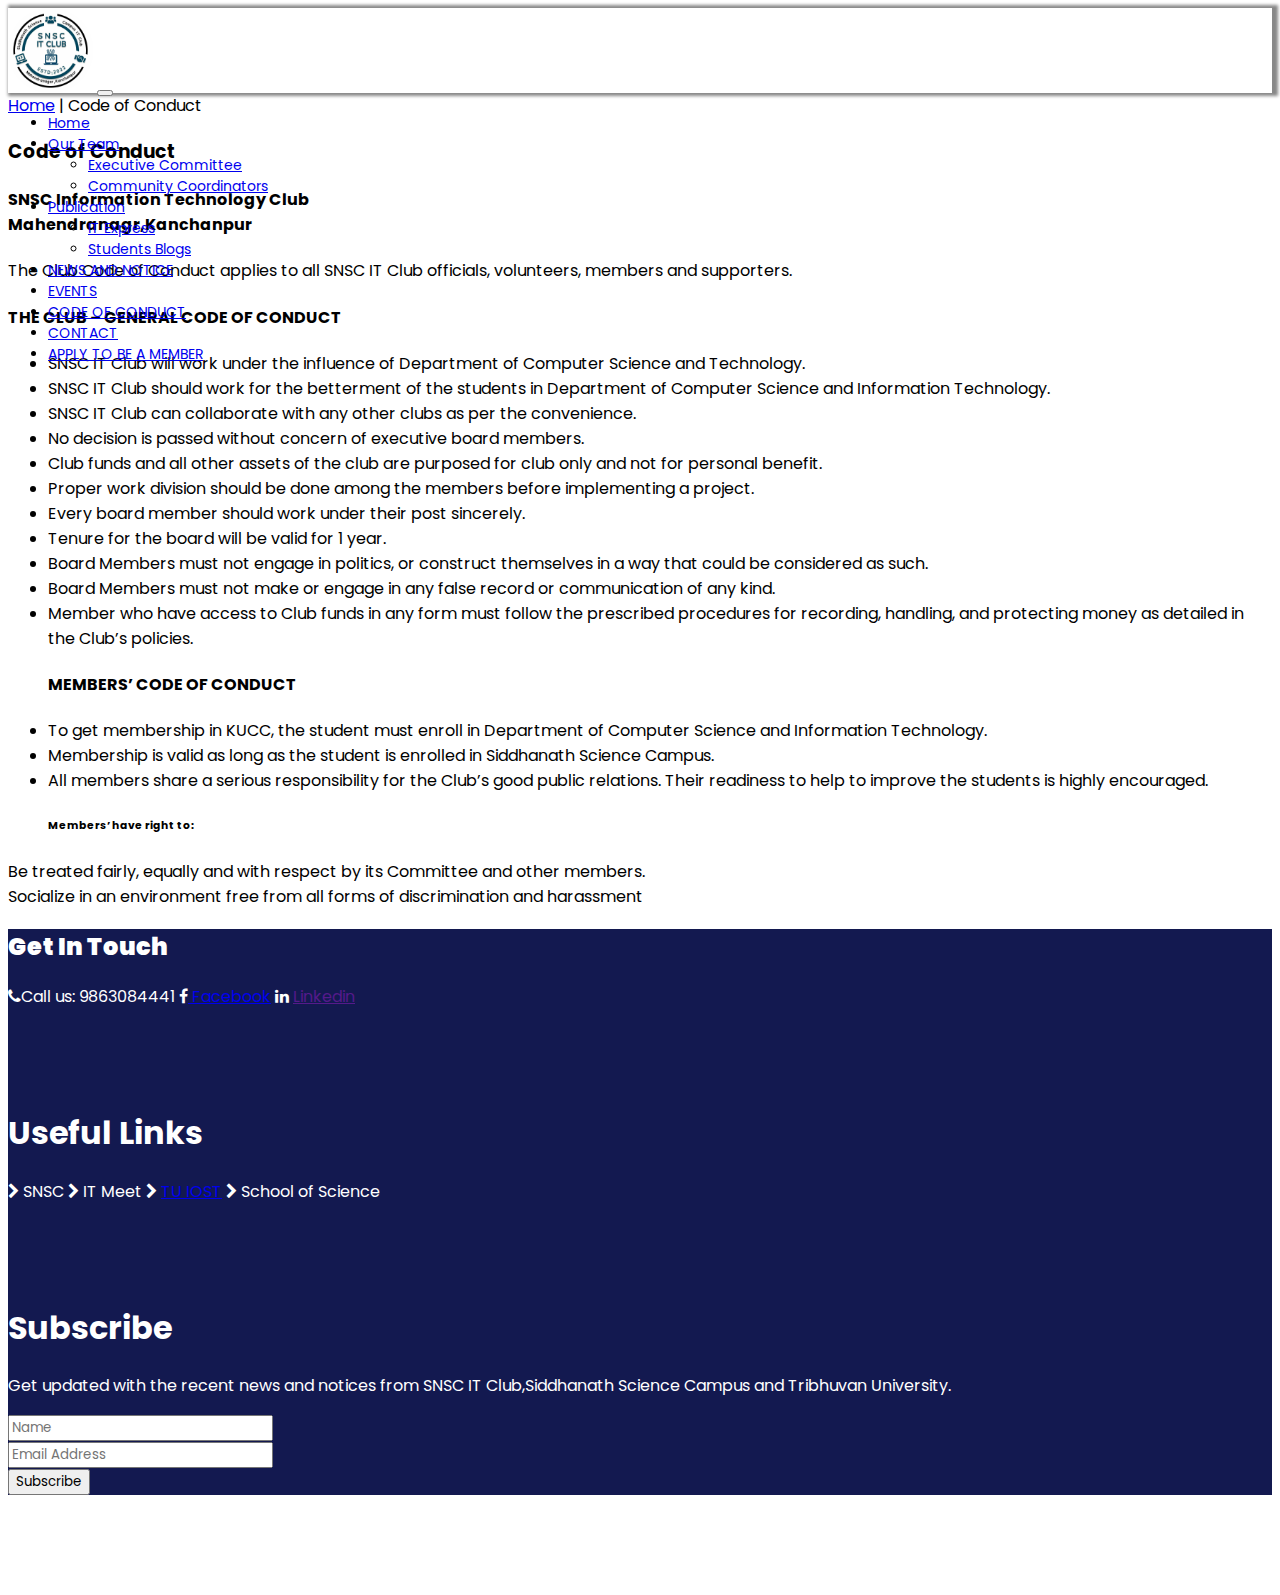
<file: code.html>
<!DOCTYPE html>
<html lang="en">
  <head>
    <title>executive committee</title>
    <link
      rel="stylesheet"
      href="https://cdnjs.cloudflare.com/ajax/libs/font-awesome/4.7.0/css/font-awesome.min.css"
    />
    <link rel="stylesheet" href="style.css" />
    <!-- CSS only -->
    <link
      href="https://cdn.jsdelivr.net/npm/bootstrap@5.2.2/dist/css/bootstrap.min.css"
      rel="stylesheet"
      integrity="sha384-Zenh87qX5JnK2Jl0vWa8Ck2rdkQ2Bzep5IDxbcnCeuOxjzrPF/et3URy9Bv1WTRi"
      crossorigin="anonymous"
    />
  </head>
  <body>
    <nav class="navbar navbar-expand-lg bg-info">
      <div class="container-fluid">
        <a class="navbar-brand logo" href=""
          ><img class="im" src="club logo.jpg" alt=""
        /></a>
        <button
          class="navbar-toggler"
          type="button"
          data-bs-toggle="collapse"
          data-bs-target="#navbarSupportedContent"
          aria-controls="navbarSupportedContent"
          aria-expanded="false"
          aria-label="Toggle navigation"
        >
          <span class="navbar-toggler-icon"></span>
        </button>
        <div class="collapse navbar-collapse" id="navbarSupportedContent">
          <ul class="navbar-nav m-auto mb-2 mb-lg-0">
            <li class="nav-item">
              <a
                class="nav-link active me-4"
                aria-current="page"
                href="index.html"
                >Home</a
              >
            </li>

            <li class="nav-item dropdown">
              <a
                class="nav-link me-4 dropdown-toggle active"
                href="#"
                role="button"
                data-bs-toggle="dropdown"
                aria-expanded="false"
              >
                Our Team
              </a>
              <ul class="dropdown-menu">
                <li>
                  <a class="dropdown-item" href="#">Executive Committee</a>
                </li>
                <li>
                  <a class="dropdown-item" href="#">Community Coordinators</a>
                </li>
              </ul>
            </li>
            <li class="nav-item me-4 dropdown active">
              <a
                class="nav-link dropdown-toggle active"
                href="#"
                role="button"
                data-bs-toggle="dropdown"
                aria-expanded="false"
              >
                Publication
              </a>
              <ul class="dropdown-menu">
                <li><a class="dropdown-item" href="#">IT Express</a></li>
                <li><a class="dropdown-item" href="#">Students Blogs</a></li>
              </ul>
            </li>
            <li class="nav-item">
              <a class="nav-link active me-4" aria-current="page" href="#"
                >NEWS AND NOTICE</a
              >
            </li>
            <li class="nav-item">
              <a class="nav-link active me-4" aria-current="page" href="#"
                >EVENTS</a
              >
            </li>
            <li class="nav-item">
              <a class="nav-link active me-4" aria-current="page" href="code.html"
                >CODE OF CONDUCT</a
              >
            </li>
            <li class="nav-item me-4">
              <a class="nav-link active" aria-current="page" href="#"
                >CONTACT</a
              >
            </li>
            <li class="nav-item">
              <a class="nav-link active" aria-current="page" href="#"
                >APPLY TO BE A MEMBER</a
              >
            </li>
          </ul>
        </div>
      </div>
    </nav>
    <div>
      <a class="text-light" href="index.html">Home</a> |
      <span>Code of Conduct</span>
    </div>
    <div class="container-fluid">
      <div>
        <h3 class="text-center">Code of Conduct</h3>
        <h4 class="text-center">
          SNSC Information Technology Club <br />
          Mahendranagr,Kanchanpur
        </h4>
      </div>
      <div class="col-12">
        <p>
          The Club Code of Conduct applies to all SNSC IT Club officials,
          volunteers, members and supporters.
        </p>
        <h4>THE CLUB – GENERAL CODE OF CONDUCT</h4>
        <ul>
          <li>
            SNSC IT Club will work under the influence of Department of Computer
            Science and Technology.
          </li>
          <li>
            SNSC IT Club should work for the betterment of the students in
            Department of Computer Science and Information Technology.
          </li>
          <li>
            SNSC IT Club can collaborate with any other clubs as per the
            convenience.
          </li>
          <li>
            No decision is passed without concern of executive board members.
          </li>
          <li>
            Club funds and all other assets of the club are purposed for club
            only and not for personal benefit.
          </li>
          <li>
            Proper work division should be done among the members before
            implementing a project.
          </li>
          <li>Every board member should work under their post sincerely.</li>
          <li>Tenure for the board will be valid for 1 year.</li>
          <li>
            Board Members must not engage in politics, or construct themselves
            in a way that could be considered as such.
          </li>
          <li>
            Board Members must not make or engage in any false record or
            communication of any kind.
          </li>
          <li>
            Member who have access to Club funds in any form must follow the
            prescribed procedures for recording, handling, and protecting money
            as detailed in the Club’s policies.
          </li>
        </ul>
        <ul>
          <h4>MEMBERS’ CODE OF CONDUCT</h4>
          <li>
            To get membership in KUCC, the student must enroll in Department of
            Computer Science and Information Technology.
          </li>
          <li>
            Membership is valid as long as the student is enrolled in Siddhanath
            Science Campus.
          </li>
          <li>
            All members share a serious responsibility for the Club’s good
            public relations. Their readiness to help to improve the students is
            highly encouraged.
          </li>
        </ul>
        <ul>
          <h6>Members’ have right to:</h6>
        </ul>
        <li>
          Be treated fairly, equally and with respect by its Committee and other
          members.
        </li>
        <li>
          Socialize in an environment free from all forms of discrimination and
          harassment
        </li>
      </div>
    </div>
    <!-- Footer section -->
    <div class="container-fluid footer p-3">
      <div class="row">
        <div class="col-4 d-flex flex-column">
          <h2><b>Get In Touch</b></h2>
          <span><i class="fa fa-phone me-4"></i>Call us: 9863084441</span>
          <span
            ><i class="fa fa-facebook me-4"> </i
            ><a class="text-light" href="https://www.facebook.com/snscitclub">
              Facebook</a
            ></span
          >
          <span
            ><i class="fa fa-linkedin me-4"> </i>
            <a class="text-light" href="">Linkedin</a></span
          >
        </div>
        <div class="col-4 d-flex flex-column">
          <h1>Useful Links</h1>
          <span
            ><i class="fa fa-chevron-right me-4" aria-hidden="true"></i>
            SNSC</span
          >
          <span
            ><i class="fa fa-chevron-right me-4" aria-hidden="true"></i> IT
            Meet</span
          >
          <span
            ><i class="fa fa-chevron-right me-4" aria-hidden="true"></i>
            <a class="text-light" href="www.tuiost.edu.np">TU IOST</a></span
          >
          <span
            ><i class="fa fa-chevron-right me-4" aria-hidden="true"></i> School
            of Science</span
          >
        </div>
        <div class="col-4">
          <h1>Subscribe</h1>
          <p>
            Get updated with the recent news and notices from SNSC IT
            Club,Siddhanath Science Campus and Tribhuvan University.
          </p>
          <form>
            <div class="mb-3">
              <input
                type="text"
                class="form-control"
                id="name"
                placeholder="Name"
              />
            </div>
            <div class="mb-3">
              <input
                type="email"
                class="form-control"
                id="email"
                placeholder="Email Address"
              />
            </div>

            <button type="submit" class="btn btn-primary">Subscribe</button>
          </form>
        </div>
      </div>
    </div>
    <!-- JavaScript Bundle with Popper -->
    <script
      src="https://cdn.jsdelivr.net/npm/bootstrap@5.2.2/dist/js/bootstrap.bundle.min.js"
      integrity="sha384-OERcA2EqjJCMA+/3y+gxIOqMEjwtxJY7qPCqsdltbNJuaOe923+mo//f6V8Qbsw3"
      crossorigin="anonymous"
    ></script>
  </body>
</html>
</file>
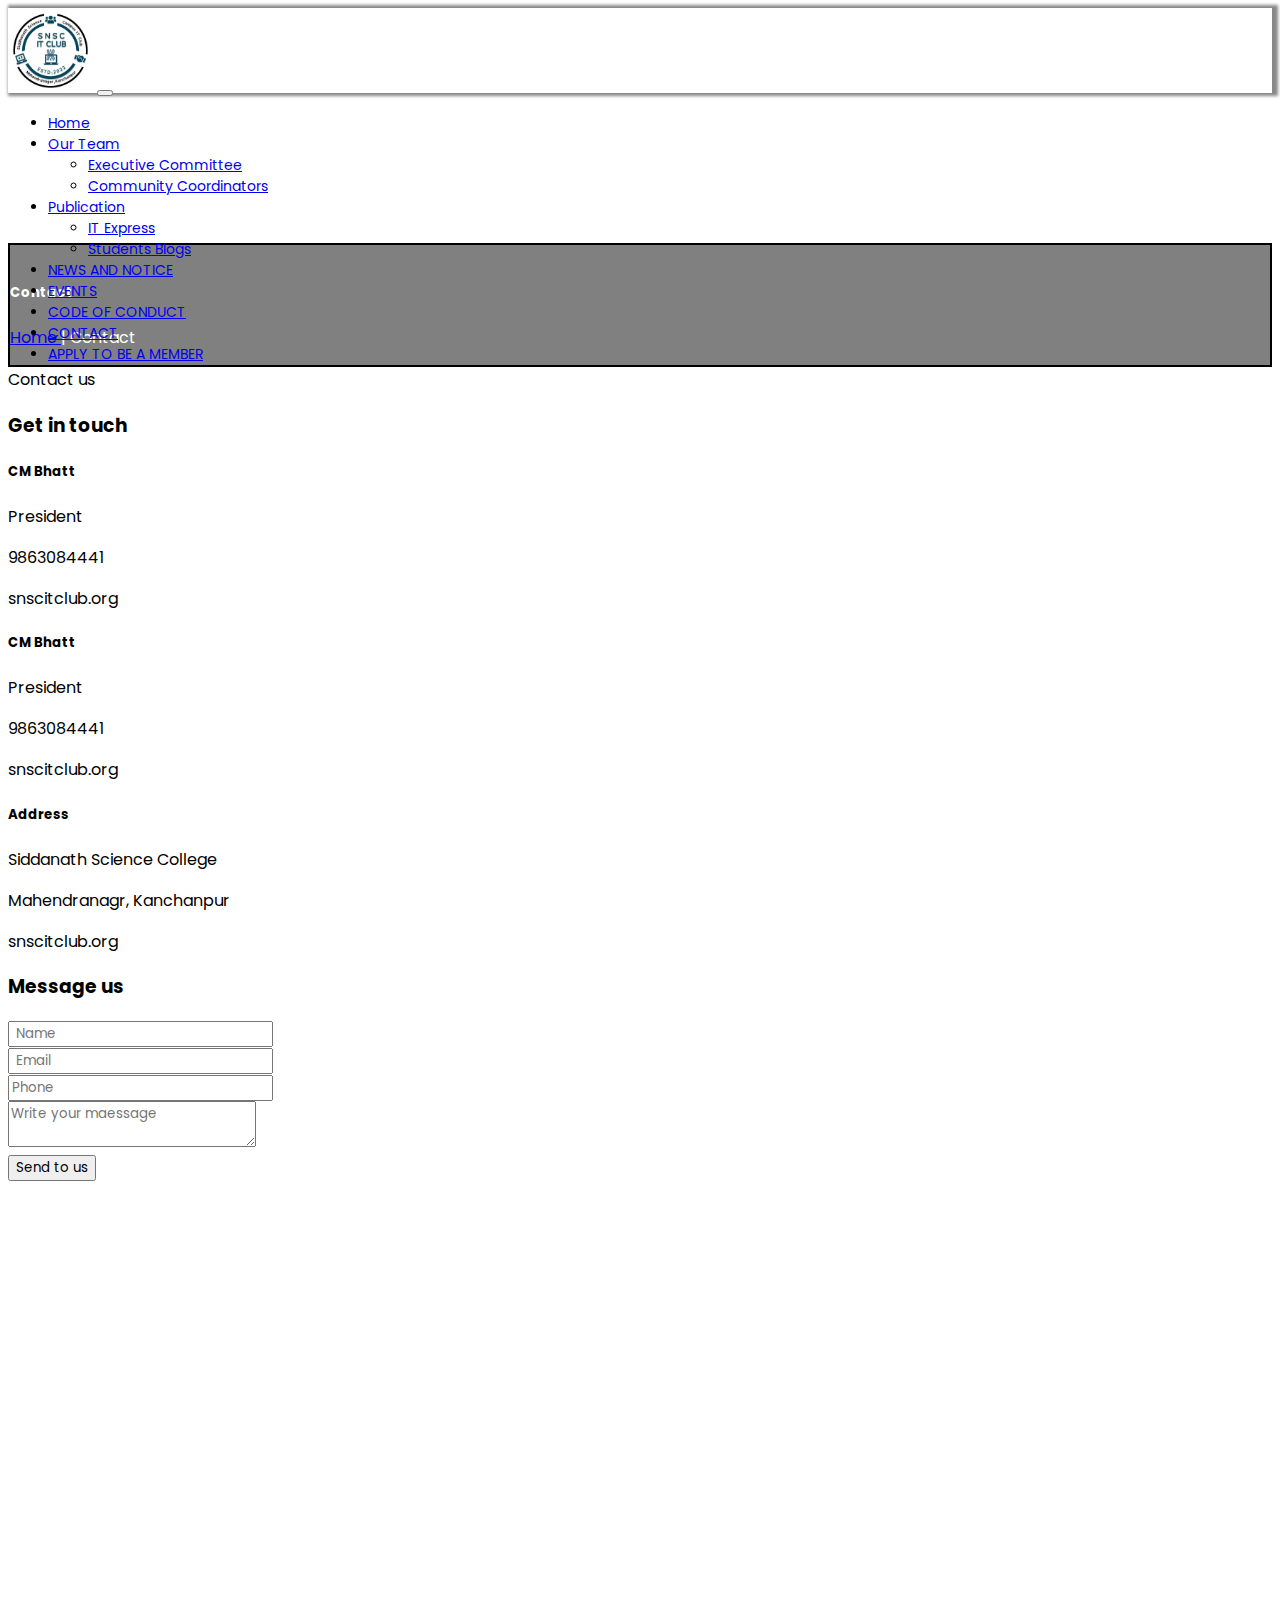
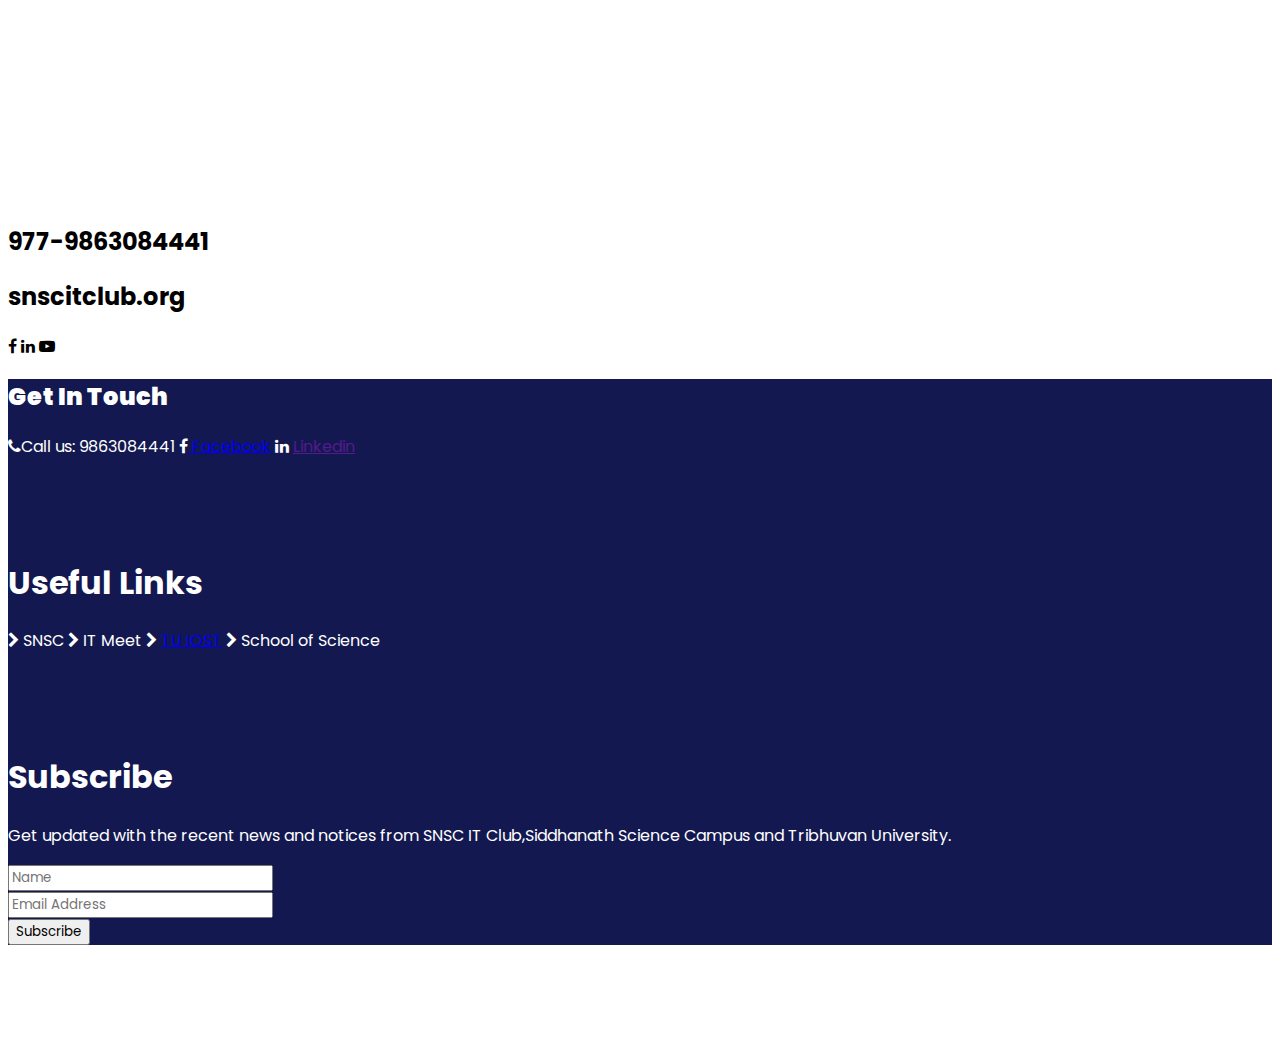
<file: contact.html>
<!DOCTYPE html>
<html lang="en">
  <head>
    <title>executive committee</title>
    <link
      rel="stylesheet"
      href="https://cdnjs.cloudflare.com/ajax/libs/font-awesome/4.7.0/css/font-awesome.min.css"
    />
    <link rel="stylesheet" href="style.css" />
    <!-- CSS only -->
    <link
      href="https://cdn.jsdelivr.net/npm/bootstrap@5.2.2/dist/css/bootstrap.min.css"
      rel="stylesheet"
      integrity="sha384-Zenh87qX5JnK2Jl0vWa8Ck2rdkQ2Bzep5IDxbcnCeuOxjzrPF/et3URy9Bv1WTRi"
      crossorigin="anonymous"
    />
  </head>
  <body>
    <nav class="navbar navbar-expand-lg bg-info fixed-top">
      <div class="container-fluid">
        <a class="navbar-brand logo" href=""
          ><img class="im" src="club logo.jpg" alt=""
        /></a>
        <button
          class="navbar-toggler"
          type="button"
          data-bs-toggle="collapse"
          data-bs-target="#navbarSupportedContent"
          aria-controls="navbarSupportedContent"
          aria-expanded="false"
          aria-label="Toggle navigation"
        >
          <span class="navbar-toggler-icon"></span>
        </button>
        <div class="collapse navbar-collapse" id="navbarSupportedContent">
          <ul class="navbar-nav m-auto mb-2 mb-lg-0">
            <li class="nav-item">
              <a
                class="nav-link active me-4"
                aria-current="page"
                href="index.html"
                >Home</a
              >
            </li>

            <li class="nav-item dropdown">
              <a
                class="nav-link me-4 dropdown-toggle active"
                href="#"
                role="button"
                data-bs-toggle="dropdown"
                aria-expanded="false"
              >
                Our Team
              </a>
              <ul class="dropdown-menu">
                <li>
                  <a class="dropdown-item" href="#">Executive Committee</a>
                </li>
                <li>
                  <a class="dropdown-item" href="#">Community Coordinators</a>
                </li>
              </ul>
            </li>
            <li class="nav-item me-4 dropdown active">
              <a
                class="nav-link dropdown-toggle active"
                href="#"
                role="button"
                data-bs-toggle="dropdown"
                aria-expanded="false"
              >
                Publication
              </a>
              <ul class="dropdown-menu">
                <li><a class="dropdown-item" href="#">IT Express</a></li>
                <li><a class="dropdown-item" href="#">Students Blogs</a></li>
              </ul>
            </li>
            <li class="nav-item">
              <a class="nav-link active me-4" aria-current="page" href="#"
                >NEWS AND NOTICE</a
              >
            </li>
            <li class="nav-item">
              <a class="nav-link active me-4" aria-current="page" href="#"
                >EVENTS</a
              >
            </li>
            <li class="nav-item">
              <a
                class="nav-link active me-4"
                aria-current="page"
                href="code.html"
                >CODE OF CONDUCT</a
              >
            </li>
            <li class="nav-item me-4">
              <a class="nav-link active" aria-current="page" href="contact.html"
                >CONTACT</a
              >
            </li>
            <li class="nav-item">
              <a class="nav-link active" aria-current="page" href="#"
                >APPLY TO BE A MEMBER</a
              >
            </li>
          </ul>
        </div>
      </div>
    </nav>
    <div class="container-fluid head-box">
      <div>
        <h5>Contact</h5>
        <a class="text-light underline" href="index.html"> Home </a>|<span>
          Contact</span
        >
      </div>
    </div>
    <div class="container-fluid p-4">
      <div class="text-center">
        <span> Contact us </span>
        <h3 class="pb-4">Get in touch</h3>
      </div>
      <div class="row">
        <div class="col-md-4 col-12 text-center">
          <h5>CM Bhatt</h5>
          <p>President</p>
          <p>9863084441</p>
          <p>snscitclub.org</p>
        </div>
        <div class="col-md-4 col-12 text-center">
          <h5>CM Bhatt</h5>
          <p>President</p>
          <p>9863084441</p>
          <p>snscitclub.org</p>
        </div>
        <div class="col-md-4 col-12 text-center">
          <h5>Address</h5>
          <p>Siddanath Science College</p>
          <p>Mahendranagr, Kanchanpur</p>
          <p>snscitclub.org</p>
        </div>
      </div>
    </div>
    <div class="container-fluid p-5">
      <div class="row">
        <div class="col-sm-4 col-12">
          <h3 class="text-center pb-5">Message us</h3>
          <form action="">
            <div class="mb-3">
              <input
                type="text"
                name="name"
                id="id"
                class="form-control"
                placeholder=" Name"
              />
            </div>

            <div class="mb-3">
              <input
                type="email"
                name="email"
                id="email"
                class="form-control"
                placeholder=" Email"
              />
            </div>
            <div class="mb-3">
              <input
                type="text"
                name="phone"
                id="phone"
                class="form-control"
                placeholder="Phone"
              />
            </div>
            <div class="mb-3">
              <textarea
                name="message"
                id="message"
                placeholder="Write your maessage"
                class="form-control"
              ></textarea>
            </div>
            <div>
              <button class="btn btn-primary">Send to us</button>
            </div>
          </form>
        </div>
        <div class="col-sm-8 col-12">
          <p>
            <iframe
              src="https://www.google.com/maps/embed?pb=!1m18!1m12!1m3!1d4269.946546122437!2d80.18069556375136!3d28.95432267615844!2m3!1f0!2f0!3f0!3m2!1i1024!2i768!4f13.1!3m3!1m2!1s0x39a1ac034ff40c2d%3A0xe96c4f3984d9dc84!2sSiddhanath%20Science%20Campus%2C%20Bhimdatta%2010400!5e1!3m2!1sen!2snp!4v1668769244652!5m2!1sen!2snp"
              width="800"
              height="600"
              style="border: 0"
              allowfullscreen=""
              loading="lazy"
              referrerpolicy="no-referrer-when-downgrade"
            ></iframe>
          </p>
        </div>
      </div>
    </div>
    <div class="container-fluid p-4">
      <div class="row text-center">
        <div class="col-sm-4 col-12">
          <h2>977-9863084441</h2>
        </div>
        <div class="col-sm-4 col-12">
          <h2>snscitclub.org</h2>
        </div>
        <div class="col-sm-4 col-12">
          <i class="fa fa-facebook fs-1 pe-5" aria-hidden="true"></i>
          <i class="fa fa-linkedin fs-1 pe-5" aria-hidden="true"></i>
          <i class="fa fa-youtube-play fs-1 pe-5" aria-hidden="true"></i>
        </div>
      </div>
    </div>

    <!-- Footer section -->
    <div class="container-fluid p-3 footer">
      <div class="row">
        <div class="col-4 d-flex flex-column">
          <h2><b>Get In Touch</b></h2>
          <span><i class="fa fa-phone me-4"></i>Call us: 9863084441</span>
          <span
            ><i class="fa fa-facebook me-4"> </i
            ><a class="text-light" href="https://www.facebook.com/snscitclub">
              Facebook</a
            ></span
          >
          <span
            ><i class="fa fa-linkedin me-4"> </i>
            <a class="text-light" href="">Linkedin</a></span
          >
        </div>
        <div class="col-4 d-flex flex-column">
          <h1>Useful Links</h1>
          <span
            ><i class="fa fa-chevron-right me-4" aria-hidden="true"></i>
            SNSC</span
          >
          <span
            ><i class="fa fa-chevron-right me-4" aria-hidden="true"></i> IT
            Meet</span
          >
          <span
            ><i class="fa fa-chevron-right me-4" aria-hidden="true"></i>
            <a class="text-light" href="www.tuiost.edu.np">TU IOST</a></span
          >
          <span
            ><i class="fa fa-chevron-right me-4" aria-hidden="true"></i> School
            of Science</span
          >
        </div>
        <div class="col-4">
          <h1>Subscribe</h1>
          <p>
            Get updated with the recent news and notices from SNSC IT
            Club,Siddhanath Science Campus and Tribhuvan University.
          </p>
          <form>
            <div class="mb-3">
              <input
                type="text"
                class="form-control"
                id="name"
                placeholder="Name"
              />
            </div>
            <div class="mb-3">
              <input
                type="email"
                class="form-control"
                id="email"
                placeholder="Email Address"
              />
            </div>

            <button type="submit" class="btn btn-primary">Subscribe</button>
          </form>
        </div>
      </div>
    </div>
    <!-- JavaScript Bundle with Popper -->
    <script
      src="https://cdn.jsdelivr.net/npm/bootstrap@5.2.2/dist/js/bootstrap.bundle.min.js"
      integrity="sha384-OERcA2EqjJCMA+/3y+gxIOqMEjwtxJY7qPCqsdltbNJuaOe923+mo//f6V8Qbsw3"
      crossorigin="anonymous"
    ></script>
  </body>
</html>
</file>
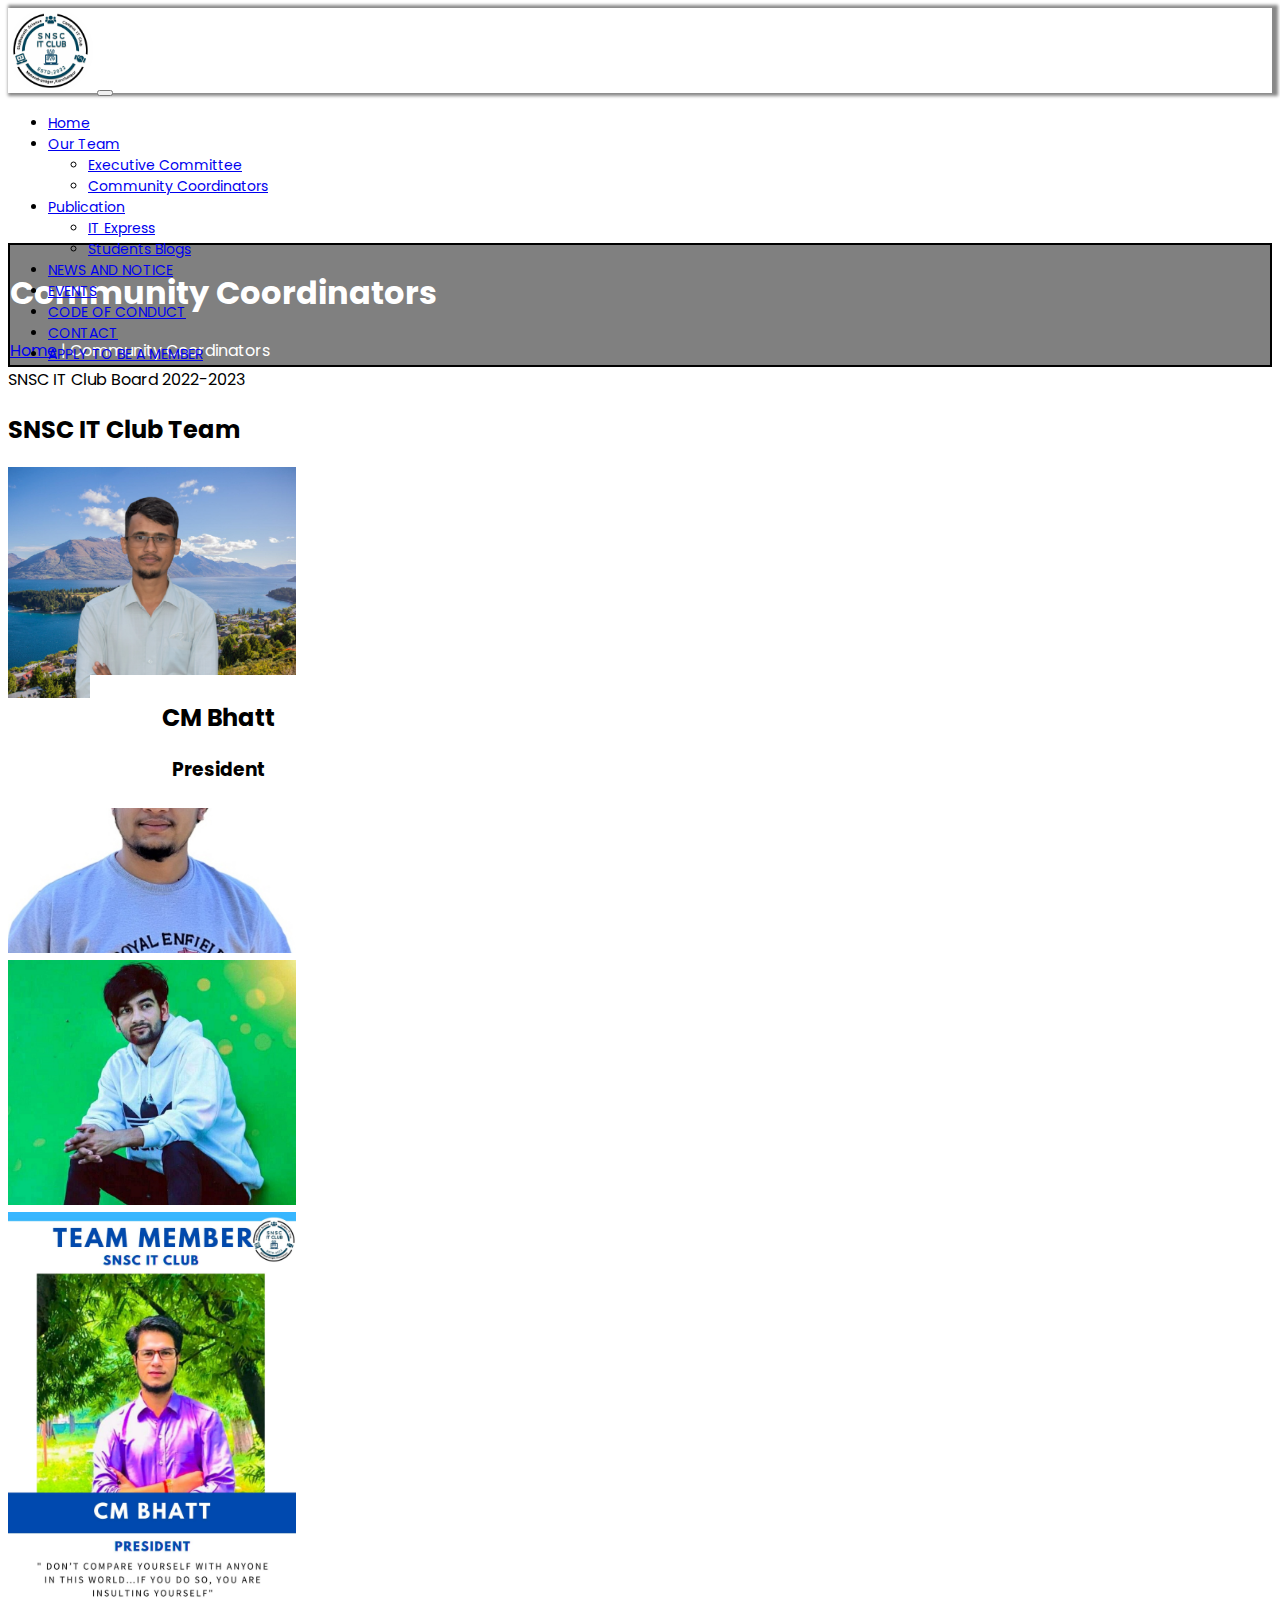
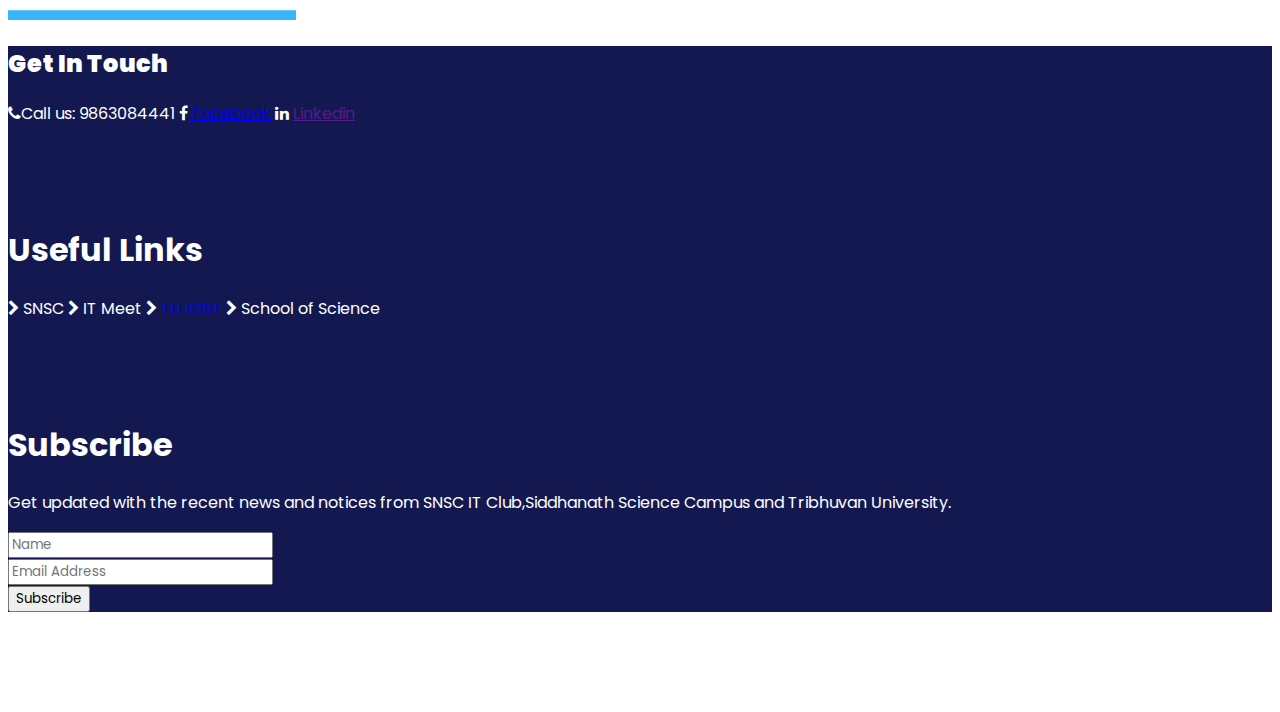
<file: coordinators.html>
<!DOCTYPE html>
<html lang="en">
  <head>
    <title>executive committee</title>
    <link
      rel="stylesheet"
      href="https://cdnjs.cloudflare.com/ajax/libs/font-awesome/4.7.0/css/font-awesome.min.css"
    />
    <link rel="stylesheet" href="style.css" />
    <!-- CSS only -->
    <link
      href="https://cdn.jsdelivr.net/npm/bootstrap@5.2.2/dist/css/bootstrap.min.css"
      rel="stylesheet"
      integrity="sha384-Zenh87qX5JnK2Jl0vWa8Ck2rdkQ2Bzep5IDxbcnCeuOxjzrPF/et3URy9Bv1WTRi"
      crossorigin="anonymous"
    />
  </head>
  <body>
    <nav class="navbar navbar-expand-lg bg-info fixed-top">
      <div class="container-fluid">
        <a class="navbar-brand logo" href=""
          ><img class="im" src="club logo.jpg" alt=""
        /></a>
        <button
          class="navbar-toggler"
          type="button"
          data-bs-toggle="collapse"
          data-bs-target="#navbarSupportedContent"
          aria-controls="navbarSupportedContent"
          aria-expanded="false"
          aria-label="Toggle navigation"
        >
          <span class="navbar-toggler-icon"></span>
        </button>
        <div class="collapse navbar-collapse" id="navbarSupportedContent">
          <ul class="navbar-nav m-auto mb-2 mb-lg-0">
            <li class="nav-item">
              <a class="nav-link active me-4" aria-current="page" href="index.html"
                >Home</a
              >
            </li>

            <li class="nav-item dropdown">
              <a
                class="nav-link me-4 dropdown-toggle active"
                href="#"
                role="button"
                data-bs-toggle="dropdown"
                aria-expanded="false"
              >
                Our Team
              </a>
              <ul class="dropdown-menu">
                <li>
                  <a class="dropdown-item" href="executive.html">Executive Committee</a>
                </li>
                <li>
                  <a class="dropdown-item" href="coordinators.html">Community Coordinators</a>
                </li>
              </ul>
            </li>
            <li class="nav-item me-4 dropdown active">
              <a
                class="nav-link dropdown-toggle active"
                href="#"
                role="button"
                data-bs-toggle="dropdown"
                aria-expanded="false"
              >
                Publication
              </a>
              <ul class="dropdown-menu">
                <li><a class="dropdown-item" href="#">IT Express</a></li>
                <li><a class="dropdown-item" href="#">Students Blogs</a></li>
              </ul>
            </li>
            <li class="nav-item">
              <a class="nav-link active me-4" aria-current="page" href="#"
                >NEWS AND NOTICE</a
              >
            </li>
            <li class="nav-item">
              <a class="nav-link active me-4" aria-current="page" href="#"
                >EVENTS</a
              >
            </li>
            <li class="nav-item">
              <a class="nav-link active me-4" aria-current="page" href="code.html"
                >CODE OF CONDUCT</a
              >
            </li>
            <li class="nav-item me-4">
              <a class="nav-link active" aria-current="page" href="contact.html"
                >CONTACT</a
              >
            </li>
            <li class="nav-item">
              <a class="nav-link active" aria-current="page" href="membership.html"
                >APPLY TO BE A MEMBER</a
              >
            </li>
          </ul>
        </div>
      </div>
    </nav>
    <div class="container-fluid head-box">
      <div><h1>Community Coordinators</h1>
      <a  class="text-light"href="index.html">Home</a> | <span>Community Coordinators</span></div>
    </div>
    <div class="coordinators">
      <div class="text-center">
        <span>  SNSC IT Club Board 2022-2023</span>
        <h2>SNSC IT Club Team</h2>
      </div>
      <div class="row mt-3">
        <div class="col-lg-3 col-sm-6 col-12">
          <div class="card d-flex align-items-center" style="width: 18rem">
            <img class="ex-image" src="Laxman1.png" height="100%" width="90%" alt="..." />
            <div class="detail">
              <h4>Laxman Dhami</h4>
              <p>Web Dev. Coordinator</p>
            </div>
          </div>
        </div>
        <div class="col-lg-3 col-sm-6 col-12">
          <div class="card d-flex align-items-center" style="width: 18rem">
            <img class="ex-image" src="aashish1.jpg" height="100%" width="90%" alt="..." />
            <div class="detail">
              <h4>Aashish Aryal</h4>
              <p>Mobile App Dev.Coordinator</p>
            </div>
          </div>
        </div>
        <div class="col-lg-3 col-sm-6 col-12">
          <div class="card d-flex align-items-center" style="width: 18rem">
            <img class="ex-image" src="paras1.jpg" height="100%" width="90%" alt="..." />
            <div class="detail">
              <h4>Puran Bam</h4>
              <p>Graphics Design Coordinator</p>
            </div>
          </div>
        </div>
        <div class="col-lg-3 col-sm-6 col-12">
          <div class="card d-flex align-items-center" style="width: 18rem">
            <img class="ex-image" src="cm.jpg" height="100%" width="90%" alt="..." />
            <div class="detail">
              <h2>CM Bhatt</h2>
              <h3>President</h3>
            </div>
          </div>
        </div>
    </div>
    <!-- Footer section -->
    <div class="container-fluid footer p-3">
      <div class="row">
        <div class="col-4 d-flex flex-column">
          <h2><b>Get In Touch</b></h2>
          <span><i class="fa fa-phone me-4"></i>Call us: 9863084441</span>
          <span
            ><i class="fa fa-facebook me-4"> </i
            ><a class="text-light" href="https://www.facebook.com/snscitclub">
              Facebook</a
            ></span
          >
          <span
            ><i class="fa fa-linkedin me-4"> </i>
            <a class="text-light" href="">Linkedin</a></span
          >
        </div>
        <div class="col-4 d-flex flex-column">
          <h1>Useful Links</h1>
          <span
            ><i class="fa fa-chevron-right me-4" aria-hidden="true"></i>
            SNSC</span
          >
          <span
            ><i class="fa fa-chevron-right me-4" aria-hidden="true"></i> IT
            Meet</span
          >
          <span
            ><i class="fa fa-chevron-right me-4" aria-hidden="true"></i>
            <a class="text-light" href="www.tuiost.edu.np">TU IOST</a></span
          >
          <span
            ><i class="fa fa-chevron-right me-4" aria-hidden="true"></i> School
            of Science</span
          >
        </div>
        <div class="col-4">
          <h1>Subscribe</h1>
          <p>
            Get updated with the recent news and notices from SNSC IT
            Club,Siddhanath Science Campus and Tribhuvan University.
          </p>
          <form>
            <div class="mb-3">
              <input
                type="text"
                class="form-control"
                id="name"
                placeholder="Name"
              />
            </div>
            <div class="mb-3">
              <input
                type="email"
                class="form-control"
                id="email"
                placeholder="Email Address"
              />
            </div>

            <button type="submit" class="btn btn-primary">Subscribe</button>
          </form>
        </div>
      </div>
    </div>
    <!-- JavaScript Bundle with Popper -->
    <script
      src="https://cdn.jsdelivr.net/npm/bootstrap@5.2.2/dist/js/bootstrap.bundle.min.js"
      integrity="sha384-OERcA2EqjJCMA+/3y+gxIOqMEjwtxJY7qPCqsdltbNJuaOe923+mo//f6V8Qbsw3"
      crossorigin="anonymous"
    ></script>
  </body>
</html>
</file>
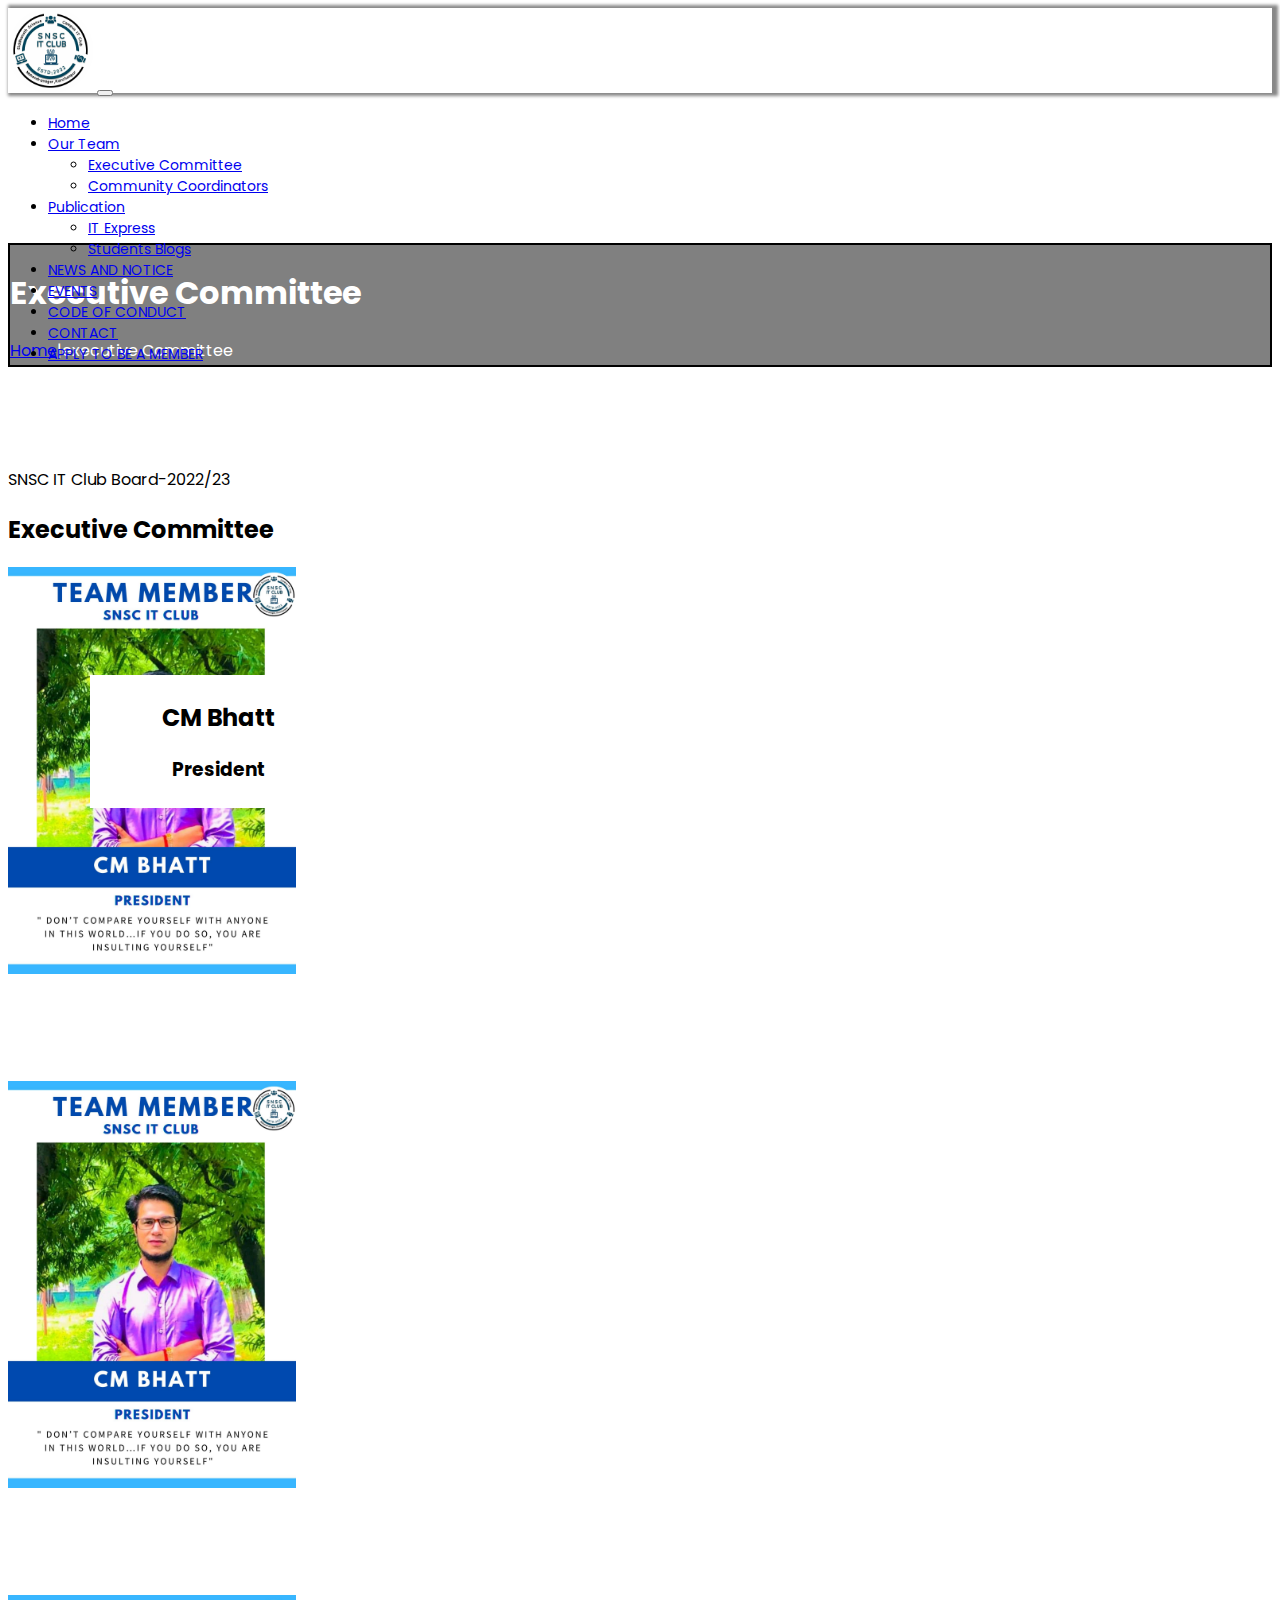
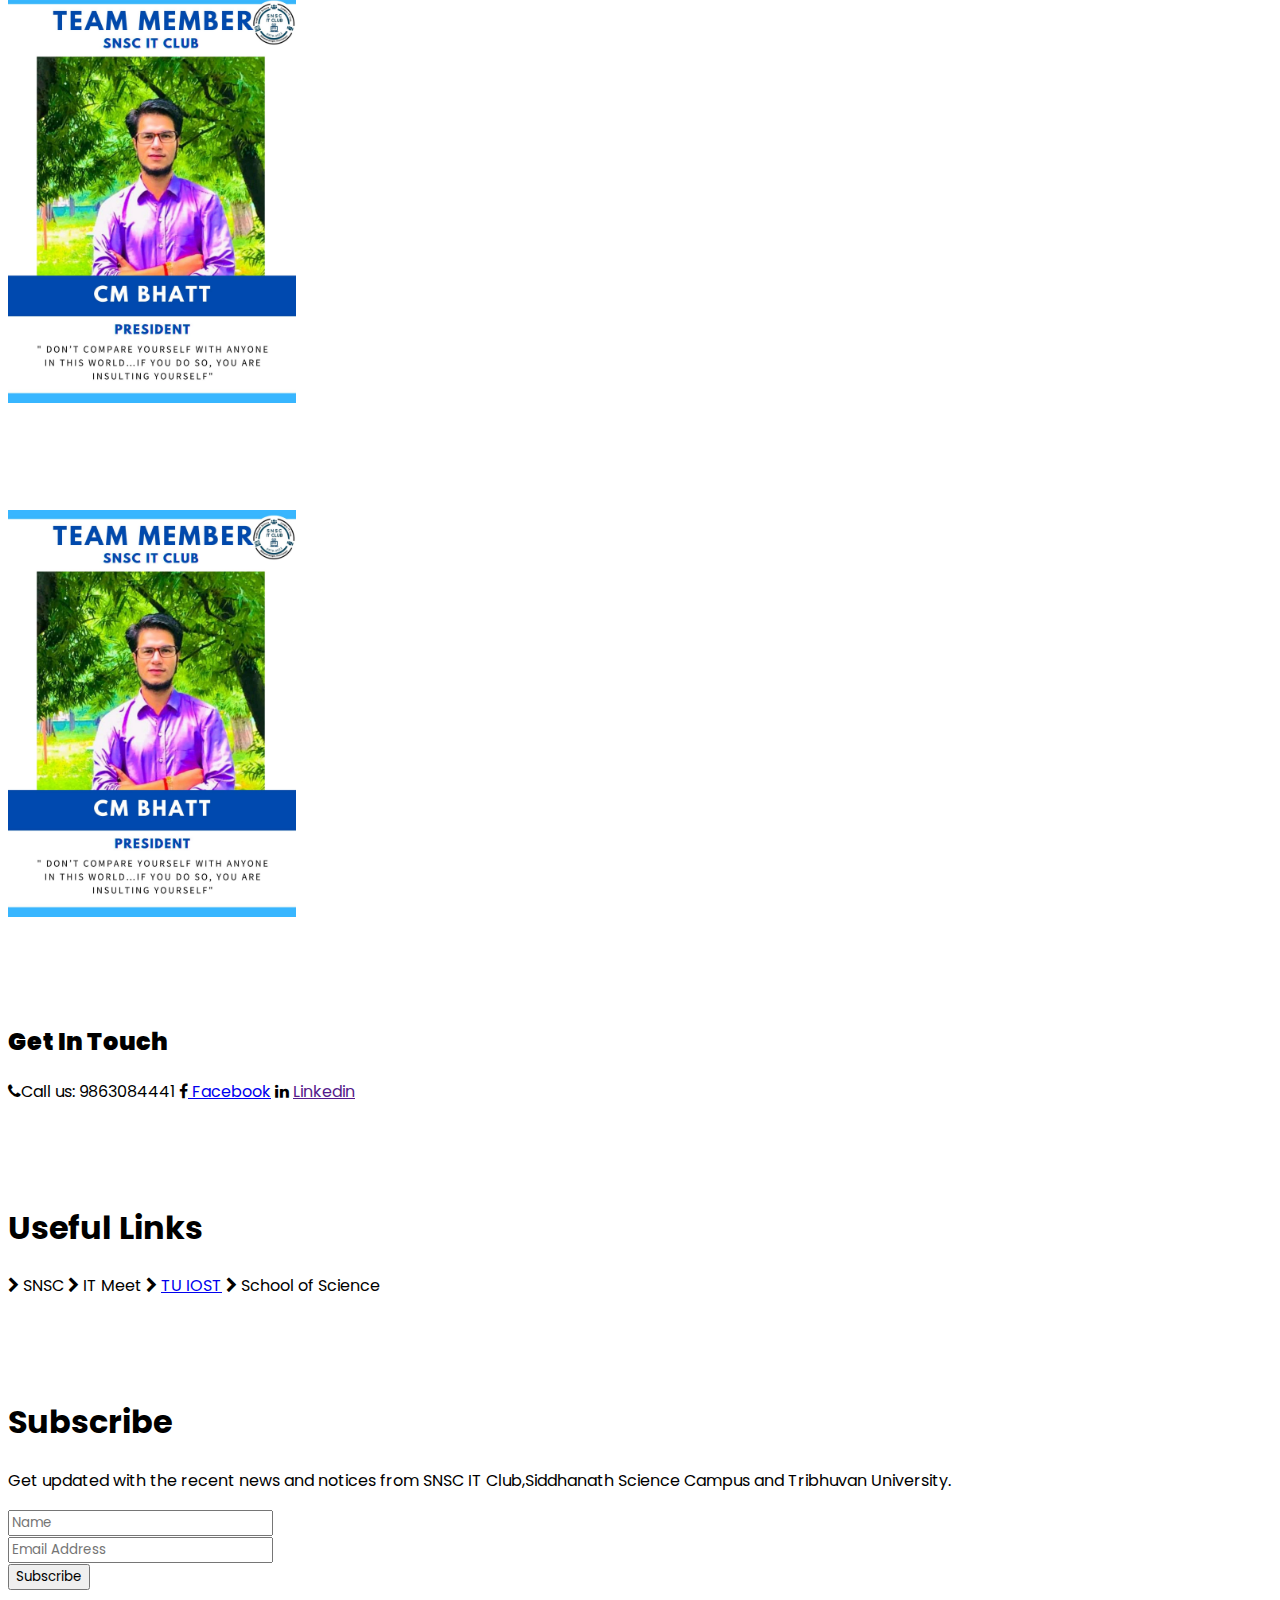
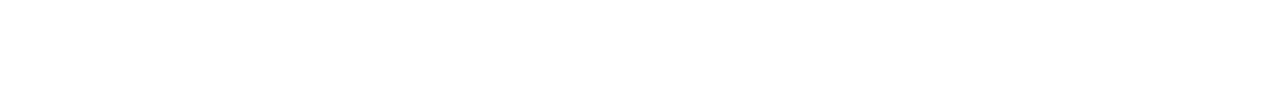
<file: executive.html>
<!DOCTYPE html>
<html lang="en">
  <head>
    <title>executive committee</title>
    <link
      rel="stylesheet"
      href="https://cdnjs.cloudflare.com/ajax/libs/font-awesome/4.7.0/css/font-awesome.min.css"
    />
    <link rel="stylesheet" href="style.css" />
    <!-- CSS only -->
    <link
      href="https://cdn.jsdelivr.net/npm/bootstrap@5.2.2/dist/css/bootstrap.min.css"
      rel="stylesheet"
      integrity="sha384-Zenh87qX5JnK2Jl0vWa8Ck2rdkQ2Bzep5IDxbcnCeuOxjzrPF/et3URy9Bv1WTRi"
      crossorigin="anonymous"
    />
  </head>
  <body>
    <nav class="navbar navbar-expand-lg bg-success fixed-top">
      <div class="container-fluid">
        <a class="navbar-brand logo" href=""
          ><img class="im" src="club logo.jpg" alt=""
        /></a>
        <button
          class="navbar-toggler"
          type="button"
          data-bs-toggle="collapse"
          data-bs-target="#navbarSupportedContent"
          aria-controls="navbarSupportedContent"
          aria-expanded="false"
          aria-label="Toggle navigation"
        >
          <span class="navbar-toggler-icon"></span>
        </button>
        <div class="collapse navbar-collapse" id="navbarSupportedContent">
          <ul class="navbar-nav m-auto mb-2 mb-lg-0">
            <li class="nav-item">
              <a class="nav-link active me-4" aria-current="page" href="index.html"
                >Home</a
              >
            </li>

            <li class="nav-item dropdown">
              <a
                class="nav-link me-4 dropdown-toggle active"
                href="#"
                role="button"
                data-bs-toggle="dropdown"
                aria-expanded="false"
              >
                Our Team
              </a>
              <ul class="dropdown-menu">
                <li>
                  <a class="dropdown-item" href="#">Executive Committee</a>
                </li>
                <li>
                  <a class="dropdown-item" href="#">Community Coordinators</a>
                </li>
              </ul>
            </li>
            <li class="nav-item me-4 dropdown active">
              <a
                class="nav-link dropdown-toggle active"
                href="#"
                role="button"
                data-bs-toggle="dropdown"
                aria-expanded="false"
              >
                Publication
              </a>
              <ul class="dropdown-menu">
                <li><a class="dropdown-item" href="#">IT Express</a></li>
                <li><a class="dropdown-item" href="#">Students Blogs</a></li>
              </ul>
            </li>
            <li class="nav-item">
              <a class="nav-link active me-4" aria-current="page" href="#"
                >NEWS AND NOTICE</a
              >
            </li>
            <li class="nav-item">
              <a class="nav-link active me-4" aria-current="page" href="#"
                >EVENTS</a
              >
            </li>
            <li class="nav-item">
              <a class="nav-link active me-4" aria-current="page" href="#"
                >CODE OF CONDUCT</a
              >
            </li>
            <li class="nav-item me-4">
              <a class="nav-link active" aria-current="page" href="#"
                >CONTACT</a
              >
            </li>
            <li class="nav-item">
              <a class="nav-link active" aria-current="page" href="#"
                >APPLY TO BE A MEMBER</a
              >
            </li>
          </ul>
        </div>
      </div>
    </nav>
    <div class="container-fluid head-box">
      <div><h1>Executive Committee</h1>
      <a href="index.html">Home</a>|<span>executive Committee</span></div>
    </div>
    <div class="coreteam">
      <div class="text-center">
        <span> SNSC IT Club Board-2022/23 </span>
        <h2>Executive Committee</h2>
      </div>
      <div class="row">
        <div class="col-4">
          <div class="card d-flex align-items-center" style="width: 18rem">
            <img class="ex-image" src="cm.jpg" height="100%" width="90%" alt="..." />
            <div class="detail">
              <h2>CM Bhatt</h2>
              <h3>President</h3>
            </div>
          </div>
        </div>
        <div class="col-4">
          <div class="card d-flex align-items-center" style="width: 18rem">
            <img class="ex-image" src="cm.jpg" height="100%" width="90%" alt="..." />
            <div class="detail">
              <h2>CM Bhatt</h2>
              <h3>President</h3>
            </div>
          </div>
        </div>
        <div class="col-4">
          <div class="card d-flex align-items-center" style="width: 18rem">
            <img class="ex-image" src="cm.jpg" height="100%" width="90%" alt="..." />
            <div class="detail">
              <h2>CM Bhatt</h2>
              <h3>President</h3>
            </div>
          </div>
        </div>
        <div class="col-4">
          <div class="card d-flex align-items-center" style="width: 18rem">
            <img class="ex-image" src="cm.jpg" height="100%" width="90%" alt="..." />
            <div class="detail">
              <h2>CM Bhatt</h2>
              <h3>President</h3>
            </div>
          </div>
        </div>
    </div>
    <!-- Footer section -->
    <div class="container-fluid text-bg-secondary p-3">
      <div class="row">
        <div class="col-4 d-flex flex-column">
          <h2><b>Get In Touch</b></h2>
          <span><i class="fa fa-phone me-4"></i>Call us: 9863084441</span>
          <span
            ><i class="fa fa-facebook me-4"> </i
            ><a class="text-light" href="https://www.facebook.com/snscitclub">
              Facebook</a
            ></span
          >
          <span
            ><i class="fa fa-linkedin me-4"> </i>
            <a class="text-light" href="">Linkedin</a></span
          >
        </div>
        <div class="col-4 d-flex flex-column">
          <h1>Useful Links</h1>
          <span
            ><i class="fa fa-chevron-right me-4" aria-hidden="true"></i>
            SNSC</span
          >
          <span
            ><i class="fa fa-chevron-right me-4" aria-hidden="true"></i> IT
            Meet</span
          >
          <span
            ><i class="fa fa-chevron-right me-4" aria-hidden="true"></i>
            <a class="text-light" href="www.tuiost.edu.np">TU IOST</a></span
          >
          <span
            ><i class="fa fa-chevron-right me-4" aria-hidden="true"></i> School
            of Science</span
          >
        </div>
        <div class="col-4">
          <h1>Subscribe</h1>
          <p>
            Get updated with the recent news and notices from SNSC IT
            Club,Siddhanath Science Campus and Tribhuvan University.
          </p>
          <form>
            <div class="mb-3">
              <input
                type="text"
                class="form-control"
                id="name"
                placeholder="Name"
              />
            </div>
            <div class="mb-3">
              <input
                type="email"
                class="form-control"
                id="email"
                placeholder="Email Address"
              />
            </div>

            <button type="submit" class="btn btn-primary">Subscribe</button>
          </form>
        </div>
      </div>
    </div>
    <!-- JavaScript Bundle with Popper -->
    <script
      src="https://cdn.jsdelivr.net/npm/bootstrap@5.2.2/dist/js/bootstrap.bundle.min.js"
      integrity="sha384-OERcA2EqjJCMA+/3y+gxIOqMEjwtxJY7qPCqsdltbNJuaOe923+mo//f6V8Qbsw3"
      crossorigin="anonymous"
    ></script>
  </body>
</html>
</file>
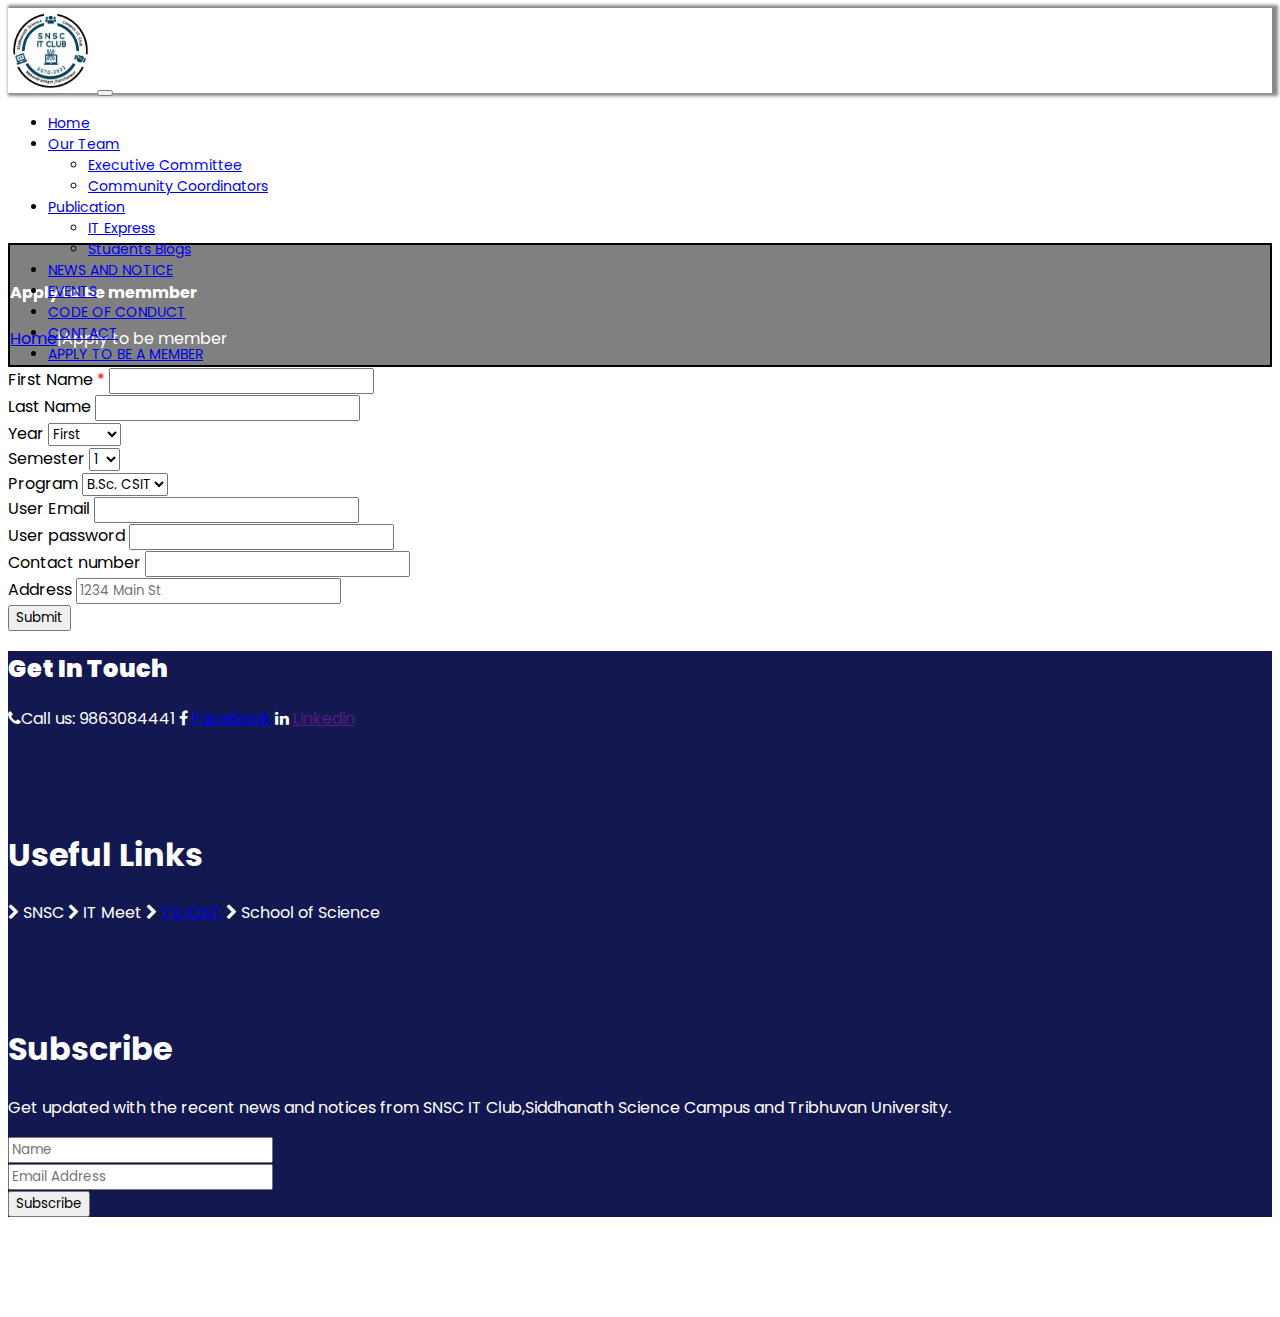
<file: membership.html>
<!DOCTYPE html>
<html lang="en">
  <head>
    <title>executive committee</title>
    <link
      rel="stylesheet"
      href="https://cdnjs.cloudflare.com/ajax/libs/font-awesome/4.7.0/css/font-awesome.min.css"
    />
    <link rel="stylesheet" href="style.css" />
    <!-- CSS only -->
    <link
      href="https://cdn.jsdelivr.net/npm/bootstrap@5.2.2/dist/css/bootstrap.min.css"
      rel="stylesheet"
      integrity="sha384-Zenh87qX5JnK2Jl0vWa8Ck2rdkQ2Bzep5IDxbcnCeuOxjzrPF/et3URy9Bv1WTRi"
      crossorigin="anonymous"
    />
  </head>
  <body>
    <nav class="navbar navbar-expand-lg bg-info fixed-top">
      <div class="container-fluid">
        <a class="navbar-brand logo" href=""
          ><img class="im" src="club logo.jpg" alt=""
        /></a>
        <button
          class="navbar-toggler"
          type="button"
          data-bs-toggle="collapse"
          data-bs-target="#navbarSupportedContent"
          aria-controls="navbarSupportedContent"
          aria-expanded="false"
          aria-label="Toggle navigation"
        >
          <span class="navbar-toggler-icon"></span>
        </button>
        <div class="collapse navbar-collapse" id="navbarSupportedContent">
          <ul class="navbar-nav m-auto mb-2 mb-lg-0">
            <li class="nav-item">
              <a
                class="nav-link active me-4"
                aria-current="page"
                href="index.html"
                >Home</a
              >
            </li>

            <li class="nav-item dropdown">
              <a
                class="nav-link me-4 dropdown-toggle active"
                href="#"
                role="button"
                data-bs-toggle="dropdown"
                aria-expanded="false"
              >
                Our Team
              </a>
              <ul class="dropdown-menu">
                <li>
                  <a class="dropdown-item" href="executive.html">Executive Committee</a>
                </li>
                <li>
                  <a class="dropdown-item" href="coordinators.html">Community Coordinators</a>
                </li>
              </ul>
            </li>
            <li class="nav-item me-4 dropdown active">
              <a
                class="nav-link dropdown-toggle active"
                href="#"
                role="button"
                data-bs-toggle="dropdown"
                aria-expanded="false"
              >
                Publication
              </a>
              <ul class="dropdown-menu">
                <li><a class="dropdown-item" href="#">IT Express</a></li>
                <li><a class="dropdown-item" href="#">Students Blogs</a></li>
              </ul>
            </li>
            <li class="nav-item">
              <a class="nav-link active me-4" aria-current="page" href="#"
                >NEWS AND NOTICE</a
              >
            </li>
            <li class="nav-item">
              <a class="nav-link active me-4" aria-current="page" href="#"
                >EVENTS</a
              >
            </li>
            <li class="nav-item">
              <a
                class="nav-link active me-4"
                aria-current="page"
                href="code.html"
                >CODE OF CONDUCT</a
              >
            </li>
            <li class="nav-item me-4">
              <a class="nav-link active" aria-current="page" href="contact.html"
                >CONTACT</a
              >
            </li>
            <li class="nav-item">
              <a class="nav-link active" aria-current="page" href="membership.html"
                >APPLY TO BE A MEMBER</a
              >
            </li>
          </ul>
        </div>
      </div>
    </nav>
    <div class="container-fluid head-box">
      <div>
        <h4>Apply to be memmber</h4>
        <a class="text-light" href="index.html">Home</a>|<span
          >Apply to be member</span
        >
      </div>
    </div>
    <div class="container-fluid p-5">
      <form class="row g-3">
        <div class="col-md-6">
          <label for="name" class="form-label"
            >First Name <span style="color: red">*</span></label
          >
          <input type="text" class="form-control" id="iname" required />
        </div>
        <div class="col-md-6">
          <label for="name" class="form-label">Last Name</label>
          <input type="text" class="form-control" id="iname" required />
        </div>
        <div class="col-md-6">
          <label for="inputState" class="form-label">Year</label>
          <select id="inputState" class="form-select" required>
            <option selected>First</option>
            <option>Second</option>
            <option>Third</option>
            <option>Fourth</option>
          </select>
        </div>
        <div class="col-md-6">
          <label for="inputState" class="form-label">Semester</label>
          <select id="inputState" class="form-select">
            <option selected>1</option>
            <option>2</option>
            <option>3</option>
            <option>4</option>
            <option>5</option>
            <option>6</option>
            <option>7</option>
            <option>8</option>
          </select>
        </div>
        <div class="col-md-6">
          <label for="inputState" class="form-label">Program</label>
          <select id="inputState" class="form-select">
            <option selected>B.Sc. CSIT</option>
            <option>BIT</option>
          </select>
        </div>
        <div class="col-md-6">
          <label for="inputEmail4" class="form-label"> User Email</label>
          <input type="email" class="form-control" id="inputEmail4" />
        </div>
        <div class="col-md-6">
          <label for="inputPassword4" class="form-label">User password</label>
          <input type="password" class="form-control" id="inputPassword4" />
        </div>
        <div class="col-md-6">
          <label for="contact" class="form-label">Contact number</label>
          <input type="text" class="form-control" id="iname" required />
        </div>
        <div class="col-12">
          <label for="inputAddress" class="form-label">Address</label>
          <input
            type="text"
            class="form-control"
            id="inputAddress"
            placeholder="1234 Main St"
          />
        </div>
        <div class="col-12">
          <button type="submit" class="btn btn-primary">Submit</button>
        </div>
      </form>
    </div>
    <!-- Footer section -->
    <div class="container-fluid footer p-3">
      <div class="row">
        <div class="col-4 d-flex flex-column">
          <h2><b>Get In Touch</b></h2>
          <span><i class="fa fa-phone me-4"></i>Call us: 9863084441</span>
          <span
            ><i class="fa fa-facebook me-4"> </i
            ><a class="text-light" href="https://www.facebook.com/snscitclub">
              Facebook</a
            ></span
          >
          <span
            ><i class="fa fa-linkedin me-4"> </i>
            <a class="text-light" href="">Linkedin</a></span
          >
        </div>
        <div class="col-4 d-flex flex-column">
          <h1>Useful Links</h1>
          <span
            ><i class="fa fa-chevron-right me-4" aria-hidden="true"></i>
            SNSC</span
          >
          <span
            ><i class="fa fa-chevron-right me-4" aria-hidden="true"></i> IT
            Meet</span
          >
          <span
            ><i class="fa fa-chevron-right me-4" aria-hidden="true"></i>
            <a class="text-light" href="www.tuiost.edu.np">TU IOST</a></span
          >
          <span
            ><i class="fa fa-chevron-right me-4" aria-hidden="true"></i> School
            of Science</span
          >
        </div>
        <div class="col-4">
          <h1>Subscribe</h1>
          <p>
            Get updated with the recent news and notices from SNSC IT
            Club,Siddhanath Science Campus and Tribhuvan University.
          </p>
          <form>
            <div class="mb-3">
              <input
                type="text"
                class="form-control"
                id="name"
                placeholder="Name"
              />
            </div>
            <div class="mb-3">
              <input
                type="email"
                class="form-control"
                id="email"
                placeholder="Email Address"
              />
            </div>

            <button type="submit" class="btn btn-primary">Subscribe</button>
          </form>
        </div>
      </div>
    </div>
    <!-- JavaScript Bundle with Popper -->
    <script
      src="https://cdn.jsdelivr.net/npm/bootstrap@5.2.2/dist/js/bootstrap.bundle.min.js"
      integrity="sha384-OERcA2EqjJCMA+/3y+gxIOqMEjwtxJY7qPCqsdltbNJuaOe923+mo//f6V8Qbsw3"
      crossorigin="anonymous"
    ></script>
  </body>
</html>
</file>
<file: style.css>
@import url("https://fonts.googleapis.com/css2?family=Poppins:ital,wght@0,100;0,200;0,300;0,400;0,500;0,600;1,100;1,200;1,300;1,400;1,500&display=swap");
* {
  font-family: "Poppins", sans-serif;
}
.im {
  height: 85px;
  border-radius: 50%;
}

.carousel-item img {
  width: 100%;
  height: 200vh;
  object-fit: cover;
}
.p1 {
  text-align: justify;
}
.intro {
  margin-top: 40px;
}
.p2 {
  text-align: justify;
  width: 600px;
}
.coreteam {
  margin-top: 100px;
}
.ex-image {
  width: 100%;
  object-fit: cover;
}
.detail {
  border: none;
  width: 250px;
  position: absolute;
  top: 75%;
  left: 7%;
  background-color: white;
  color: black;
  text-align: center;
  padding: 5px 4px;
}
.col-4 {
  margin-bottom: 100px !important;
}
.head-box {
  margin-top: 150px;
  border: 2px solid black;
  height: 120px;
  display: flex;
  flex-direction: column;
  align-items: flex-start;
  justify-content: center;
  background-color: gray;
  color: white;
}
.underline a {
  text-decoration: none;
}
.footer {
  background-color: #131950;
  color: white;
}
.navbar {
  height: 85px;
  background: #fff;
  box-shadow: 3px 0px 3px 3px #888888;
  font-size: 14px;
}
.navbar-nav {
  position: relative;
}
.navbar-nav a:hover {
  color: #888888 !important;
}
.navbar a::after:hover {
  content: "";
  height: 1px;
  width: 100%;
  position: absolute;
  bottom: 0;
  left: 0;
  background-color: red;
}
.carousel-caption {
  margin-bottom: 180px;
}
</file>
